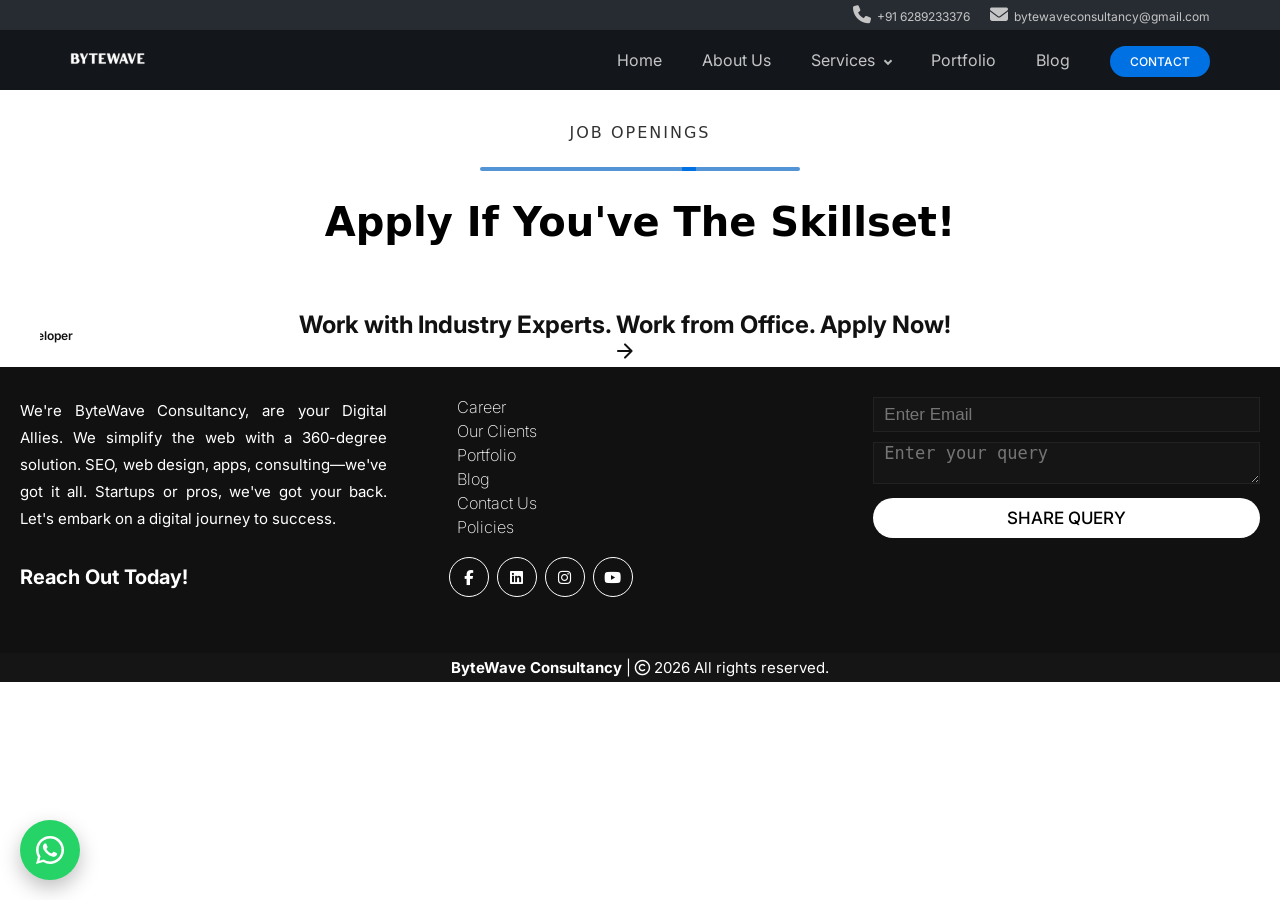
<file: other_pages/careers.html>
<!DOCTYPE html>
<html lang="en">

    <head>
        <meta charset="UTF-8">
        <meta http-equiv="X-UA-Compatible" content="IE=edge">
        <meta name="viewport" content="width=device-width, initial-scale=1.0">

        <link rel="preconnect" href="https://fonts.googleapis.com">
        <link rel="preconnect" href="https://fonts.gstatic.com" crossorigin>
        <link href="https://fonts.googleapis.com/css2?family=Inter:wght@400;500;700&display=swap" rel="stylesheet">
        <link rel="stylesheet" href="https://fonts.googleapis.com/css2?family=Material+Symbols+Rounded:opsz,wght,FILL,GRAD@24,400,0,0" />
        <link rel="stylesheet" href="https://cdn.jsdelivr.net/npm/swiper@11/swiper-bundle.min.css" />
        <link rel="stylesheet" href="https://cdnjs.cloudflare.com/ajax/libs/font-awesome/6.2.1/css/all.min.css" integrity="sha512-MV7K8+y+gLIBoVD59lQIYicR65iaqukzvf/nwasF0nqhPay5w/9lJmVM2hMDcnK1OnMGCdVK+iQrJ7lzPJQd1w==" crossorigin="anonymous" referrerpolicy="no-referrer" />
        <link rel="stylesheet" href="../style.css">
        <link rel="stylesheet" href="../styles.css">

        <title>ByteWave</title>

        <style>
            .wrappermargincareers{
                padding-top: 120px;
            }
        </style>
    </head>

    <body>

        <header class="header">
            <div class="top-bar">
            <div class="top-bar__content">
                <section class="phone">
                <i class="fa-solid fa-phone icon"></i>
                <span><a href="tel:6289233376">+91 6289233376</a></span>
                </section>
                <section class="email">
                <i class="fa-solid fa-envelope icon"></i>
                <span><a href="mailto:someone@example.com">bytewaveconsultancy@gmail.com</a></span>
                </section>
            </div>
            </div>

            <div class="bottom-bar">
            <div class="bottom-bar__content">
                <a href="#" class="logo">
                <img class="logo__img" onclick="window.location.href='../index.html'" src="../img/logo/bytewave.png" alt="logo">
                <!-- <span class="logo__text">CloudServices</span> -->
                </a>
            
                <nav class="nav">
                <ul class="nav__list">
                    <li class="nav__item">
                    <a class="nav__link" href="../index.html">Home</a>
                    </li>
                    <li class="nav__item">
                    <a class="nav__link" href="../pages/aboutus.html">About Us</a>
                    </li>
                    <li class="nav__item nav__item--dropdown">
                        <a class="nav__link nav__link--dropdown" href="#">Services <span class="dropdown-arrow"></span></a>

                        <ul class="dropdown">
                            <li><a href="../services/digital-marketing.html">Digital Marketing</a></li>
                            <li><a href="../services/seo.html">SEO</a></li>
                            <li><a href="../services/web-development.html">Web / App Development</a></li>
                            <li><a href="../services/graphic-design.html">Graphic Design</a></li>
                            <li><a href="../services/ai-services.html">AI Services</a></li>
                            <li><a href="../services/hosting.html">Hosting Services</a></li>
                        </ul>
                    </li>
                    <li class="nav__item">
                    <a class="nav__link" href="../pages/portfolio.html">Portfolio</a>
                    </li>
                    <li class="nav__item">
                    <a class="nav__link" href="../blog/blog.html">Blog</a>
                    </li>
                    <li class="nav__item">
                    <a class="btn" href="../pages/contact.html">Contact</a>
                    </li>
                </ul>
                </nav>
        
                <div class="hamburger">
                <div class="bar"></div>
                <div class="bar"></div>
                <div class="bar"></div>
                </div>
            </div>
            </div>
        </header>

        <section class="body2 wrapper2 wrappermargincareers">
            <h4 class="top-text">JOB OPENINGS</h4>
            <div class="line-container">
            <div class="ball"></div>
            </div>
            <h2 class="bottom-text">Apply If You've The Skillset!</h2>
        </section>
        <section class="body5">
            <div class="container swiper">
            <div class="card-wrapper">
                <!-- Card slides container -->
                <ul class="card-list swiper-wrapper">
                <li class="card-item swiper-slide">
                    <a href="#" class="card-link">
                    <!-- <img src="images/developer.jpg" alt="Card Image" class="card-image"> -->
                    <p class="badge badge-developer">Sales Executive</p>
                    <h2 class="card-title">Find customers from all across & close sales.</h2>
                    <button class="card-button material-symbols-rounded">arrow_forward</button>
                    </a>
                </li>
                <li class="card-item swiper-slide">
                    <a href="#" class="card-link">
                    <!-- <img src="images/marketer.jpg" alt="Card Image" class="card-image"> -->
                    <p class="badge badge-marketer">Backend Developer</p>
                    <h2 class="card-title">Work with Industry Experts. Work from Office. Apply Now!</h2>
                    <button class="card-button material-symbols-rounded">arrow_forward</button>
                    </a>
                </li>
                <li class="card-item swiper-slide">
                    <a href="#" class="card-link">
                    <!-- <img src="images/gamer.jpg" alt="Card Image" class="card-image"> -->
                    <p class="badge badge-gamer">Leads Generator</p>
                    <h2 class="card-title">generate Leads from Scratch. Work from Office. Apply Now!</h2>
                    <button class="card-button material-symbols-rounded">arrow_forward</button>
                    </a>
                </li>
                </ul>
                <!-- Pagination -->
                <div class="swiper-pagination"></div>
                <!-- Navigation Buttons -->
                <div class="swiper-slide-button swiper-button-prev"></div>
                <div class="swiper-slide-button swiper-button-next"></div>
            </div>
            </div>
            <!-- Linking SwiperJS script -->
            <script src="https://cdn.jsdelivr.net/npm/swiper@11/swiper-bundle.min.js"></script>

            <script>
                new Swiper('.card-wrapper', {
                loop: true,
                spaceBetween: 30,
                // Pagination bullets
                pagination: {
                    el: '.swiper-pagination',
                    clickable: true,
                    dynamicBullets: true
                },
                // Navigation arrows
                navigation: {
                    nextEl: '.swiper-button-next',
                    prevEl: '.swiper-button-prev',
                },
                // Responsive breakpoints
                breakpoints: {
                    0: {
                        slidesPerView: 1
                    },
                    768: {
                        slidesPerView: 2
                    },
                    1024: {
                        slidesPerView: 3
                    }
                }
            });
            </script>

            <script>
                const ball = document.querySelector(".ball");
                const container = document.querySelector(".line-container");

                let position = 0;
                let direction = 1;

                function animate() {
                const max = container.offsetWidth - ball.offsetWidth;

                position += direction * 2; // speed

                if (position >= max || position <= 0) {
                    direction *= -1;
                }

                ball.style.left = position + "px";

                requestAnimationFrame(animate);
                }

                animate();
            </script>
        </section>

        <footer>
            <div class="main-content">
                <div class="left box">
                    <div class="content">
                        <p>We're ByteWave Consultancy, are your Digital Allies. We simplify the web with a 360-degree solution. SEO, web design, apps, consulting—we've got it all. Startups or pros, we've got your back. Let's embark on a digital journey to success. </br></br> <strong>Reach Out Today!</strong></p>
                    </div>
                </div>

                <div class="center box">
                    <div class="content">
                        <div class="all">
                            <span class="text" onclick="window.location.href='../other_pages/careers.html'">Career</span>
                        </div>
                        <div class="all">
                            <span class="text" onclick="window.location.href='../other_pages/ourclients.html'">Our Clients</span>
                        </div>
                        <div class="all">
                            <span class="text" onclick="window.location.href='../pages/portfolio.html'">Portfolio</span>
                        </div>
                        <div class="all">
                            <span class="text" onclick="window.location.href='../blog/blog.html'">Blog</span>
                        </div>
                        <div class="all">
                            <span class="text" onclick="window.location.href='../pages/contact.html'">Contact Us</span>
                        </div>
                        <div class="all">
                            <span class="text" onclick="window.location.href='../other_pages/policies.html'">Policies</span>
                        </div>

                        <div class="social">
                            <a href=""><span class="fab fa-facebook-f"></span></a>
                            <a href=""><span class="fab fa-linkedin"></span></a>
                            <a href=""><span class="fab fa-instagram"></span></a>
                            <a href=""><span class="fab fa-youtube"></span></a>
                        </div>
                    </div>
                </div>
                <div class="right box">
                    <div class="content">
                        <form action="https://api.web3forms.com/submit" method="POST">
                            <input type="hidden" name="access_key" value="1eeee57d-4aa8-4558-bcef-5810e588d872">
                            <input type="email" name="email" placeholder="Enter Email" class="email" required>
                            <textarea name="message" class="msg" placeholder="Enter your query" rows="2" cols="25" required></textarea>
                            <button type="submit" class="btn">Share Query</button>
                        </form>
                    </div>
                </div>
            </div>
            <div class="bottom">
                <center>
                    <span class="credit"><b>ByteWave Consultancy</b> | </span>
                    <span class="far fa-copyright"></span><span> 2026 All rights reserved.</span>
                </center>
            </div>
        </footer>

        <a href="https://wa.me/916289233376" 
            class="whatsapp-float" 
            target="_blank" 
            aria-label="Chat on WhatsApp">

            <svg viewBox="0 0 24 24" width="28" height="28" fill="white" aria-hidden="true">
            <path d="M20.52 3.48A11.86 11.86 0 0012.03 0C5.4 0 .03 5.37.03 12c0 2.11.55 4.16 1.6 5.97L0 24l6.22-1.63A11.94 11.94 0 0012.03 24c6.63 0 12-5.37 12-12 0-3.2-1.25-6.22-3.51-8.52zM12.03 21.82c-1.8 0-3.55-.48-5.08-1.39l-.36-.21-3.69.97.99-3.6-.23-.37A9.79 9.79 0 012.23 12c0-5.4 4.4-9.8 9.8-9.8 2.62 0 5.08 1.02 6.93 2.87A9.74 9.74 0 0121.83 12c0 5.4-4.4 9.82-9.8 9.82zm5.4-7.35c-.3-.15-1.77-.87-2.05-.97-.27-.1-.47-.15-.67.15-.2.3-.77.97-.95 1.17-.17.2-.35.22-.65.07-.3-.15-1.26-.46-2.4-1.46-.89-.79-1.49-1.77-1.67-2.07-.17-.3-.02-.46.13-.61.14-.14.3-.35.45-.52.15-.17.2-.3.3-.5.1-.2.05-.37-.02-.52-.07-.15-.67-1.62-.92-2.22-.24-.58-.48-.5-.67-.51h-.57c-.2 0-.52.07-.8.37-.27.3-1.05 1.02-1.05 2.5 0 1.47 1.08 2.9 1.23 3.1.15.2 2.12 3.23 5.13 4.53.72.31 1.28.5 1.72.64.72.23 1.37.2 1.88.12.57-.08 1.77-.72 2.02-1.42.25-.7.25-1.3.17-1.42-.07-.12-.27-.2-.57-.35z"/>
            </svg>

        </a>
    </body>
</html>
</file>
<file: style.css>
/* RESET */
* {
  margin: 0;
  padding: 0;
  box-sizing: border-box;
}

ul {
  list-style: none;
}

a {
  text-decoration: none;
  color: inherit;
}

button {
  background: none;
  border: none;
  font: inherit;
  color: inherit;
}

/* BASE STYLES */
body {
  background-color: #e8f0f7;
  font-family: 'Inter', sans-serif;
}

/* NORMAL STYLES */
.header {
  position: fixed;
  width: 100%;
  z-index: 5;
}

.top-bar {
  background-color: rgb(39, 44, 51);
}

.top-bar__content {
  height: 30px;
  max-width: 1200px;
  padding: 0 30px;
  margin: 0 auto;
  display: flex;
  justify-content: end;
  align-items: center;
  column-gap: 20px;
  font-size: 12px;
  /* color: rgba(255, 255, 255, 0.35); */
  color: #c5c5c5;
}

.icon {
  margin-right: 3px;
  /* color: rgba(255, 255, 255, 0.17); */
  color: #c5c5c5;
}

.bottom-bar {
  background-color: rgb(19, 22, 26);
}

.bottom-bar__content {
  min-height: 60px;
  max-width: 1200px;
  padding: 0 30px;
  margin: 0 auto;  
  display: flex;
  justify-content: space-between;
  align-items: center;
}

.logo {
  vertical-align: middle;
  display: flex;
  column-gap: 10px;
  align-items: center;
}

.logo__img {
  height: 30px;
}

.logo__text {
  font-size: 20px;
  color: #fff;
  font-weight: 500;
  letter-spacing: -0.5px;
}

.nav {
  transition: all 0.3s ease-in-out;
}

.nav__list {
  display: flex;
  column-gap: 40px;
}

/* .nav__item {
  
} */

.nav__link {
  color: rgba(255, 255, 255, 0.75);
  transition: all 0.2s;
}

.nav__link:hover,
.nav__link:focus {
  color: rgba(255, 255, 255, 1);
}

.btn {
  color: #fff;
  background-color: #0071e3;
  padding: 8px 20px;
  border-radius: 1000px;
  text-transform: uppercase;
  font-size: 12px;
  font-weight: 500;
  cursor: pointer;
  transition: all 0.2s;
}

.btn:hover {
  background-color:  rgb(28, 128, 228);
}

.hamburger {
  cursor: pointer;
  display: none;
}

.bar {
  height: 2px;
  width: 27px;
  background-color: #fff;
  margin: 5px 0;
  opacity: 0.8;
  transition: all 0.3s ease-in-out;
}

/* For JS */
.nav--open {
  left: 50% !important;
}

.hamburger--open .bar:nth-child(1) {
  transform: translateY(7px) rotate(45deg);
}

.hamburger--open .bar:nth-child(2) {
  opacity: 0;
}

.hamburger--open .bar:nth-child(3) {
  transform: translateY(-7px) rotate(-45deg);
}

/* MEDIA QUERIES */
@media (max-width: 650px) {
  .nav {
    position: fixed;
    top: 90px;
    left: -100%;
    transform: translateX(-50%);
    background-color: rgb(19, 22, 26);
    width: 100%;
    padding: 10px 0 25px;
  }

  .nav__list {
    flex-direction: column;
    align-items: center;
    row-gap: 20px;
  }

  .nav__link {
    font-size: 14px;
  }

  .btn {
    font-size: 11px;
    padding: 7px 17px;
  }

  .hamburger {
    display: block;
  }
}

@media (max-width: 360px) {
  .top-bar__content {
    font-size: 8px;
  }
}

/* DROPDOWN */

.nav__item--dropdown {
  position: relative;
}

.dropdown {
  position: absolute;
  top: 100%;
  left: 0;
  background: rgb(25, 29, 34);
  min-width: 200px;
  padding: 15px 0;
  border-radius: 8px;
  box-shadow: 0 8px 20px rgba(0,0,0,0.3);
  display: none;
  flex-direction: column;
  z-index: 100;
}

.dropdown li {
  list-style: none;
}

.dropdown li a {
  display: block;
  padding: 10px 20px;
  color: rgba(255,255,255,0.75);
  font-size: 14px;
  transition: 0.2s;
}

.dropdown li a:hover {
  background: rgba(255,255,255,0.08);
  color: #fff;
}

/* Desktop Hover */
@media (min-width: 651px) {
  .nav__item--dropdown:hover .dropdown {
    display: flex;
  }
}

/* Mobile Dropdown */
@media (max-width: 650px) {
  .nav__item--dropdown {
    width: 100%;
    text-align: center;
  }

  .dropdown {
    position: static;
    background: transparent;
    box-shadow: none;
    padding: 10px 0;
  }

  .dropdown li a {
    padding: 8px 0;
  }

  .dropdown.show {
    display: flex;
  }
}

/* Arrow */
.dropdown-arrow {
  display: inline-block;
  margin-left: 6px;
  width: 6px;
  height: 6px;
  border-right: 2px solid rgba(255,255,255,0.7);
  border-bottom: 2px solid rgba(255,255,255,0.7);
  transform: rotate(45deg);
  transition: transform 0.3s ease;
  position: relative;
  top: -2px;
}

/* Rotate arrow when active */
.nav__item--dropdown.active .dropdown-arrow {
  transform: rotate(-135deg);
}





.whatsapp-float {
  position: fixed;
  bottom: 20px;
  left: 20px;
  width: 60px;
  height: 60px;
  background: #25D366;
  border-radius: 50%;
  display: flex;
  align-items: center;
  justify-content: center;
  box-shadow: 0 8px 20px rgba(0,0,0,0.25);
  cursor: pointer;
  z-index: 9999;
  transition: all 0.3s ease;
}

.whatsapp-float:hover {
  transform: scale(1.1);
  box-shadow: 0 12px 30px rgba(0,0,0,0.35);
}

/* Mobile optimization */
@media (max-width: 600px) {
  .whatsapp-float {
    width: 52px;
    height: 52px;
    bottom: 15px;
    left: 15px;
  }

  .whatsapp-float svg {
    width: 24px;
    height: 24px;
  }
}


.cookie-banner {
  position: fixed;
  bottom: 0;
  width: 100%;
  background: #0071e3;
  color: #fff;
  padding: 15px;
  text-align: center;
  z-index: 9999;
}
  .cookie-banner button {
    margin: 5px;
    padding: 8px 15px;
    border: 1px solid white;
    cursor: pointer;
  }
  .cookie-banner button:hover {
    background: #fff;
    color: black;
    transition: 0.1s ease;
  }








.portfolio-section {
  padding: 80px 5%;
  background: #f5f5f5;
  font-family: "Inter", sans-serif;
}

.portfolio-container {
  padding-top: 40px;
  max-width: 1300px;
  margin: auto;
  display: grid;
  grid-template-columns: 280px 1fr;
  gap: 40px;

  /* 🔥 FIX */
  align-items: start;   /* stops sidebar from stretching */
}

/* LEFT MENU */
.portfolio-menu {
  background: #fff;
  padding: 20px;
  border-radius: 12px;
  box-shadow: 0 6px 20px rgba(0,0,0,0.05);
  display: flex;
  flex-direction: column;
  gap: 15px;

  height: fit-content; /* 🔥 prevents stretching */
}

.menu-btn {
  padding: 14px 18px;
  border: none;
  border-radius: 8px;
  background: #eaeaea;
  text-align: left;
  font-size: 14px;
  cursor: pointer;
  transition: 0.3s ease;
}

.menu-btn:hover {
  background: #ddd;
  font-weight: 600;
}

.menu-btn.active {
  background: #0071e3;
  color: #fff;
  font-weight: 600;
}

/* GRID */
.portfolio-grid {
  display: grid;
  grid-template-columns: repeat(3, 1fr);
  gap: 25px;
  align-content: start; /* always starts from top */
}

.portfolio-item {
  border-radius: 15px;
  overflow: hidden;
  background: #fff;
  box-shadow: 0 6px 20px rgba(0,0,0,0.06);
  animation: fadeIn 0.4s ease forwards;
}

.portfolio-item img {
  width: 100%;
  display: block;
  object-fit: cover;
}

/* Animation */
@keyframes fadeIn {
  from {
    opacity: 0;
    transform: translateY(15px);
  }
  to {
    opacity: 1;
    transform: translateY(0);
  }
}

/* RESPONSIVE */

@media (max-width: 1024px) {
  .portfolio-container {
    grid-template-columns: 1fr;
  }

  .portfolio-menu {
    flex-direction: row;
    flex-wrap: wrap;
  }

  .menu-btn {
    flex: 1 1 auto;
  }
}

@media (max-width: 768px) {
  .portfolio-grid {
    grid-template-columns: repeat(2, 1fr);
  }
}

@media (max-width: 480px) {
  .portfolio-grid {
    grid-template-columns: 1fr;
  }
}







.blog-section {
  padding: 100px 20px;
  max-width: 1200px;
  margin: auto;
}

/* FILTER ROW */
.filter-row {
  display: flex;
  justify-content: space-between;
  gap: 20px;
  margin-bottom: 40px;
  flex-wrap: wrap;
}

.filter-row select,
.filter-row input {
  padding: 10px 16px;
  border-radius: 25px;
  border: 1px solid #e5e5e5;
  font-size: 13px;
  transition: 0.3s;
}

.filter-row select {
  min-width: 200px;
  height: 42px;

  padding: 0 55px 0 16px; /* IMPORTANT: larger right padding */

  border-radius: 30px;
  border: 1px solid #e5e5e5;
  font-size: 14px;
  font-weight: 500;
  background-color: #fff;
  cursor: pointer;

  /* remove native arrow */
  appearance: none;
  -webkit-appearance: none;
  -moz-appearance: none;

  /* custom arrow */
  background-image: url("data:image/svg+xml;utf8,<svg fill='none' stroke='%23111' stroke-width='2' viewBox='0 0 24 24' xmlns='http://www.w3.org/2000/svg'><polyline points='6 9 12 15 18 9'/></svg>");
  background-repeat: no-repeat;

  /* KEY FIX ↓ */
  background-position: calc(100% - 22px) center;

  background-size: 14px;
}

.filter-row input {
  flex: 1;
  max-width: 360px;   /* smaller search */
}

.filter-row select:focus,
.filter-row input:focus {
  outline: none;
  border-color: #111;
}

/* SEARCH RESULTS BOX */
.search-results {
  background: #fafafa;
  border: 1px solid #eee;
  border-radius: 16px;
  padding: 30px;
  margin-bottom: 60px;
  max-height: 480px;
  overflow-y: auto;
}

.search-header {
  font-size: 14px;
  font-weight: 600;
  margin-bottom: 20px;
  color: #444;
}

#searchGrid {
  display: flex;
  flex-direction: column;
  gap: 18px;
}

.search-card {
  display: flex;
  gap: 15px;
  padding-bottom: 15px;
  border-bottom: 1px solid #eaeaea;
  opacity: 0;
  transform: translateY(10px);
  transition: 0.3s;
}

.search-card:last-child {
  border-bottom: none;
}

.search-card.show {
  opacity: 1;
  transform: translateY(0);
}

.search-card img {
  width: 80px;
  height: 65px;
  object-fit: cover;
  border-radius: 8px;
}

.search-card h4 {
  font-size: 14px;
  margin-bottom: 5px;
}

.search-card p {
  font-size: 12px;
  color: #666;
}

/* MAIN GRID */
.blog-grid {
  display: grid;
  grid-template-columns: repeat(3, 1fr);
  gap: 35px;
}

.blog-card {
  background: #fff;
  border-radius: 16px;
  overflow: hidden;
  border: 1px solid #f1f1f1;
  transition: 0.3s;
  opacity: 0;
  transform: translateY(20px);
}

.blog-card.show {
  opacity: 1;
  transform: translateY(0);
}

.blog-card:hover {
  transform: translateY(-6px);
  box-shadow: 0 20px 40px rgba(0,0,0,0.06);
}

.blog-card img {
  width: 100%;
  height: 200px;
  object-fit: cover;
}

.blog-content {
  padding: 20px;
}

.blog-content h3 {
  font-size: 16px;
  margin-bottom: 10px;
}

.blog-content p {
  font-size: 13px;
  color: #666;
  line-height: 1.6;
}

.read-more {
  display: inline-block;
  margin-top: 10px;
  font-size: 13px;
  font-weight: 500;
  text-decoration: none;
  color: #111;
}

/* BUTTONS */
.load-more,
.view-more {
  margin-top: 30px;
  padding: 10px 24px;
  border-radius: 25px;
  border: 1px solid #111;
  background: #fff;
  cursor: pointer;
  transition: 0.3s;
  font-size: 13px;
}

.load-more:hover,
.view-more:hover {
  background: #111;
  color: #fff;
}

.load-more-wrapper {
  text-align: center;
}

/* UTIL */
.hidden {
  display: none;
}

/* RESPONSIVE */
@media (max-width: 992px) {
  .blog-grid {
    grid-template-columns: repeat(2, 1fr);
  }
}

@media (max-width: 600px) {
  .filter-row {
    flex-direction: column;
  }

  .filter-row input {
    max-width: 100%;
  }

  .blog-grid {
    grid-template-columns: 1fr;
  }

  .search-card {
    flex-direction: column;
  }

  .search-card img {
    width: 100%;
    height: 140px;
  }
}
.blog-link {
  text-decoration: none;
  color: inherit;
  display: block;
}












body {
  margin: 0;
  font-family: -apple-system, BlinkMacSystemFont, sans-serif;
  background: #fff;
  color: #111;
}

.blog-wrapper {
  padding: 100px 20px;
}

.blog-container {
  max-width: 1200px;
  padding-top: 60px;
  margin: auto;
  display: grid;
  grid-template-columns: 2fr 1fr;
  gap: 60px;
}

/* MAIN BLOG */
.blog-featured {
  width: 100%;
  border-radius: 16px;
  margin-bottom: 30px;
}

.blog-category {
  font-size: 14px;
  color: #777;
  margin-bottom: 10px;
  font-weight: 500;
}

.blog-title {
  font-size: 36px;
  line-height: 1.2;
  margin-bottom: 40px;
}

.blog-content h2 {
  font-size: 22px;
  margin-top: 40px;
  margin-bottom: 15px;
}

.blog-content h4 {
  font-size: 16px;
  margin-top: 25px;
  margin-bottom: 10px;
  font-weight: 600;
}

.blog-content p {
  font-size: 15px;
  line-height: 1.8;
  color: #444;
}

/* POST NAVIGATION */
.post-navigation {
  margin-top: 60px;
  padding-top: 30px;
  border-top: 1px solid #eee;
  display: flex;
  justify-content: space-between;
}

.post-navigation a {
  text-decoration: none;
  color: #111;
  font-size: 14px;
  font-weight: 500;
  transition: 0.3s;
}

.post-navigation a:hover {
  opacity: 0.6;
}

/* SIDEBAR */
.blog-sidebar {
  display: flex;
  flex-direction: column;
  gap: 30px;
}

.sidebar-post img {
  width: 100%;
  border-radius: 12px;
  margin-bottom: 10px;
}

.sidebar-post h5 {
  font-size: 14px;
  margin-bottom: 6px;
}

.sidebar-post a {
  font-size: 13px;
  text-decoration: none;
  color: #0071e3;
  font-weight: 500;
}

.sidebar-post a:hover {
  text-decoration: underline;
}

/* RESPONSIVE */
@media (max-width: 992px) {
  .blog-container {
    grid-template-columns: 1fr;
  }

  .blog-sidebar {
    margin-top: 60px;
  }

  .blog-title {
    font-size: 28px;
  }
}

@media (max-width: 600px) {
  .blog-wrapper {
    padding: 60px 15px;
  }

  .blog-title {
    font-size: 24px;
  }

  .blog-content p {
    font-size: 14px;
  }
}







.testimonial-section{
  padding:60px 6%;
  background:linear-gradient(180deg,#f8fafc,#eef2f7);
  font-family:system-ui,-apple-system,Segoe UI,Roboto,sans-serif;
}

.testimonial-container{
  max-width:1200px;
  margin:auto;
}

/* GRID */

.testimonial-grid{
  display:grid;
  grid-template-columns:repeat(2,1fr);
  gap:30px 40px;
}

/* GLASS CARD */

.testimonial-card{
  position:relative;

  padding:32px;

  background:rgba(255,255,255,0.55);
  backdrop-filter:blur(16px);
  -webkit-backdrop-filter:blur(16px);

  border-radius:14px;

  border:1px solid rgba(255,255,255,0.4);

  box-shadow:
  0 10px 30px rgba(0,0,0,0.05),
  inset 0 1px 0 rgba(255,255,255,0.6);

  transition:all .35s ease;
}

.testimonial-card:hover{
  transform:translateY(-6px);
  box-shadow:0 20px 45px rgba(0,0,0,0.08);
}

/* LEFT COLOR STRIP */

.testimonial-card::before{
  content:"";
  position:absolute;
  left:0;
  top:24px;
  bottom:24px;
  width:4px;
  border-radius:3px;
}

.blue::before{
  background:#3b82f6;
}

.orange::before{
  background:#ff6a3d;
}

/* TEXT */

.testimonial-card p{
  font-size:15.5px;
  line-height:1.75;
  color:#1f2937;
  margin-bottom:22px;
}

/* AUTHOR */

.author h4{
  font-size:15px;
  font-weight:600;
  color:#000;
  margin-bottom:3px;
}

.author span{
  font-size:13px;
  color:#6b7280;
}

/* MOBILE */

@media (max-width:700px){

  .testimonial-grid{
    grid-template-columns:1fr;
  }

  /* .testimonial-section{
    padding:80px 6%; 
  } */

}
</file>
<file: styles.css>
body{
    font-family: 'Inter', sans-serif;
}

footer{
  position: relative;
  bottom: 0px;
  width: 100%;
  background: #111;
}
.main-content{
  display: flex;
}
.main-content .box{
  flex-basis: 50%;
  padding: 10px 20px;
}
.box h2{
  font-size: 1.125rem;
  font-weight: 600;
  text-transform: uppercase;
  color: #fff;
}
.box .content{
  margin: 20px 0 0 0;
  position: relative;
  color: #fff;
}
/* .box .content:before{
  position: absolute;
  content: '';
  top: -10px;
  height: 2px;
  width: 100%;
  background: #1a1a1a;
} */
/* .box .content:after{
  position: absolute;
  content: '';
  height: 2px;
  width: 15%;
  background: #f12020;
  top: -10px;
} */
.left .content p{
  text-align: justify;
  font-size: 15px;
  color: white;
}
.left .content p strong{
  text-align: justify;
  font-size: 20px;
}
.center .content .social{
  margin: 20px 0 0 0;
}
.center .content .social a{
  padding: 0 2px;
}
.center .content .social a span{
  height: 40px;
  width: 40px;
  line-height: 40px;
  text-align: center;
  font-size: 18px;
  border: 1px solid #fff;
  border-radius: 100%;
  transition: 0.3s;
  cursor: pointer;
  font-size: 15px;
}
.center .content .social a span:hover{
  background: #fff;
  color: #000;
}
/* .center .content .fas{
  font-size: 1.4375rem;
  background: #fff;
  height: 45px;
  width: 45px;
  line-height: 45px;
  text-align: center;
  border-radius: 50%;
  transition: 0.3s;
  cursor: pointer;
} */
.center .content .text{
  font-size: 1.02rem;
  font-weight: 200;
  padding-left: 10px;
}
.center .content .all{
  margin: 4px 0;
  cursor: pointer;
}
.right form .text{
  font-size: 1.0625rem;
  margin-bottom: 2px;
  color: #656565;
}
.right form .msg{
  margin-top: 10px;
}
.right form input, .right form textarea{
  width: 100%;
  font-size: 1.0625rem;
  color: #fff;
  background: #151515;
  padding-left: 10px;
  border: 1px solid #222222;
}
.right form input:focus,
.right form textarea:focus{
  outline-color: #0071e3;
}
.right form input{
  height: 35px;
}
.right form .btn{
  margin-top: 10px;
}
.right .content form .btn {
  height: 40px;
  width: 100%;
  border: none;
  outline: none;
  background: #fff;
  color: #000;
  font-size: 1.0625rem;
  font-weight: 500;
  cursor: pointer;
  transition: .3s;
}
.bottom center{
  margin-top: 30px;
  padding: 5px;
  font-size: 0.9375rem;
  background: #151515;
}
.bottom center span{
  color: #fff;
}
.bottom center a{
  color: #fff;
  text-decoration: none;
}
.bottom center a:hover{
  text-decoration: underline;
}
@media screen and (max-width: 900px) {
  footer{
    position: relative;
    bottom: 0px;
  }
  .main-content{
    flex-wrap: wrap;
    flex-direction: column;
  }
  .main-content .box{
    margin: 5px 0;
  }
}







.body2 {
  min-height: 100vh;
  background: #fff;
  color: #fff;
  font-family: system-ui, -apple-system, sans-serif;
}

/* CENTER WRAPPER */
.wrapper2 {
  min-height: 30vh;
  display: flex;
  flex-direction: column;
  justify-content: center;
  align-items: center;
  gap: 25px;
  text-align: center;
  padding: 20px;
}
.wrapper2-extra {min-height: 50vh;}

/* TOP TEXT */
.top-text {
  font-size: clamp(0.8rem, 1.5vw, 1rem);
  letter-spacing: 2px;
  color: #000;
  font-weight: 500;
  opacity: 0.8;
}

/* LINE */
.line-container {
  position: relative;
  width: min(320px, 80vw);
  height: 4px;
  background: #5294d6;
  border-radius: 2px;
  overflow: hidden;
}

/* BALL */
.ball {
  position: absolute;
  top: 50%;
  left: 0;
  width: 14px;
  height: 14px;
  background: #0071e3;
  border-radius: 50%;
  transform: translateY(-50%);
}

/* BOTTOM TEXT */
.bottom-text {
  font-size: clamp(1.5rem, 4vw, 2.5rem);
  font-weight: 600;
  color: #000;
  max-width: 800px;
  line-height: 1.3;
}


.body3 {
  background: #fff;
  font-family: system-ui, -apple-system, sans-serif;
  color: white;
}

/* SECTION CENTERING */
.video-section {
  min-height: 100vh;
  display: flex;
  flex-direction: column;
  justify-content: center;
  align-items: center;
  gap: 30px;
  padding: 20px;
}

/* VIDEO WRAPPER */
.video-wrapper {
  position: relative;
  width: min(800px, 90vw);
  aspect-ratio: 16 / 9;
  border-radius: 16px;
  overflow: hidden;
  box-shadow: 0 20px 60px rgba(0,0,0,0.5);
}

/* VIDEO */
video {
  width: 100%;
  height: 100%;
  object-fit: cover;
  display: block;
}

/* PLAY BUTTON */
.play-btn {
  position: absolute;
  top: 50%;
  left: 50%;
  transform: translate(-50%, -50%);
  width: 70px;
  height: 70px;
  border-radius: 50%;
  border: none;
  background: rgba(0,0,0,0.6);
  color: white;
  font-size: 24px;
  cursor: pointer;
  backdrop-filter: blur(8px);
  transition: 0.3s ease;
}

.play-btn:hover {
  background: rgba(0,0,0,0.8);
  transform: translate(-50%, -50%) scale(1.1);
}

/* BELOW BUTTON */
.below-btn {
  padding: 14px 30px;
  border-radius: 10px;
  background: #0071e3;
  color: #fff;
  text-decoration: none;
  font-weight: 600;
  transition: 0.3s ease;
  font-size: clamp(0.9rem, 2vw, 1rem);
}

.below-btn:hover {
  background: #000;
  transform: translateY(-3px);
}







.blog-section {
  padding: 100px 0;
  background: #f5f5f7;
}

.blog-slider {
  position: relative;
  width: 90%;
  margin: auto;
}

.slider-viewport {
  overflow: hidden;
}

.slider-track {
  display: flex;
  gap: 30px;
  transition: transform 0.7s cubic-bezier(0.22,1,0.36,1);
}

.card {
  flex: 0 0 calc((100% - 60px) / 3);
  background: #fff;
  border-radius: 24px;
  padding: 20px;
  text-decoration: none;
  color: #111;
  box-shadow: 0 15px 50px rgba(0,0,0,0.05);
  transition: 0.4s ease;
}

.card:hover {
  transform: translateY(-8px);
}

.card-img {
  position: relative;
}

.card-img img {
  width: 100%;
  border-radius: 18px;
  display: block;
}

.badge {
  position: absolute;
  top: 12px;
  left: 12px;
  background: rgba(255,255,255,0.9);
  padding: 6px 14px;
  border-radius: 20px;
  font-size: 12px;
  font-weight: 600;
}

.card h3 {
  margin: 20px 0 10px;
  font-size: 18px;
}

.card p {
  font-size: 14px;
  color: #555;
}

/* ARROWS */
.nex {
  position: absolute;
  top: 45%;
  transform: translateY(-50%);
  width: 44px;
  height: 44px;
  border-radius: 50%;
  border: none;
  background: #fff;
  box-shadow: 0 10px 25px rgba(0,0,0,0.08);
  cursor: pointer;
  font-size: 20px;
  z-index: 10;
}

.prev { left: -22px; }
.next { right: -22px; }

/* DOTS */
.dots {
  margin-top: 50px;
  text-align: center;
}

.dots span {
  display: inline-block;
  width: 8px;
  height: 8px;
  margin: 0 6px;
  background: #d2d2d7;
  border-radius: 50%;
  cursor: pointer;
  transition: 0.3s ease;
}

.dots span.active {
  width: 24px;
  border-radius: 20px;
  background: #0071e3;
}

/* MOBILE */
@media (max-width: 768px) {
  .card {
    flex: 0 0 100%;
  }

  .prev { left: 0; }
  .next { right: 0; }
}








.approach-section {
  padding: 60px 6%;
  background: #f5f7fa;
  font-family: 'Inter', sans-serif;
}

.container {
  display: flex;
  gap: 70px;
  align-items: flex-start;
}

/* LEFT COLUMN */
.left-column {
  flex: 1;
  max-width: 600px;
}

.section-tag {
  color: #e63946;
  font-size: 13px;
  font-weight: 600;
  letter-spacing: 1px;
  display: inline-block;
  margin-bottom: 12px;
}

.main-heading {
  font-size: 32px;
  font-weight: 700;
  margin-bottom: 16px;
  color: #111;
}

.intro-text {
  color: #555;
  line-height: 1.6;
  margin-bottom: 30px;
}

.image-wrapper img {
  width: 100%;
  border-radius: 6px;
  display: block;
  margin-bottom: 30px;
}

.trust-section h3 {
  font-size: 20px;
  margin-bottom: 10px;
  color: #222;
}

.trust-section p {
  color: #555;
  line-height: 1.6;
  font-size: 14px;
}

/* RIGHT COLUMN */
.right-column {
  flex: 1;
  max-width: 550px;
}

/* ACCORDION */
.accordion {
  border: 1px solid #e3e6ea;
  border-radius: 4px;
  margin-bottom: 15px;
  overflow: hidden;
  background: #fff;
  transition: 0.3s ease;
}

.accordion.active {
  box-shadow: 0 8px 20px rgba(0,0,0,0.04);
}

.accordion-header {
  width: 100%;
  background: #f1f3f5;
  border: none;
  padding: 18px 22px;
  font-size: 15px;
  font-weight: 600;
  display: flex;
  justify-content: space-between;
  align-items: center;
  cursor: pointer;
}

.icon {
  font-size: 18px;
}

.accordion-body {
  max-height: 0;
  overflow: hidden;
  transition: max-height 0.35s ease;
  background: #fff;
}

.accordion-body p {
  padding: 20px 22px;
  margin: 0;
  font-size: 14px;
  color: #555;
  line-height: 1.6;
}

.accordion.active .accordion-body {
  max-height: 300px;
}

/* RESPONSIVE */
@media (max-width: 992px) {
  .container {
    flex-direction: column;
  }

  .right-column,
  .left-column {
    max-width: 100%;
  }
}
@media (max-width: 410px){
  .approach-section {
  padding-bottom: 20px;
}
}









.body-1 {
  background: #f8fafc;
  padding: 60px 20px;
}

.blog-slider {
  max-width: 1200px;
  margin: auto;
  position: relative;
}

.slider-wrapper {
  position: relative;
  /* overflow: hidden; */
  padding: 16px 0; /* Prevent shadow clipping */
}

.slider {
  display: flex;
  gap: 24px;
  overflow-x: auto;
  scroll-behavior: smooth;
  scroll-snap-type: x mandatory;
  scrollbar-width: none;
}

.slider::-webkit-scrollbar {
  display: none;
}

.card {
  flex: 0 0 calc(25% - 18px);
  scroll-snap-align: start;
  background: #ffffff;
  border-radius: 18px;
  overflow: visible;
  border: 1px solid #0071e3;
  text-decoration: none;
  color: #000;
  transition: 0.3s ease;
  will-change: transform;
  backface-visibility: hidden;
  transform: translateZ(0);
}

.card:hover {
  box-shadow: 0 20px 50px rgba(0, 113, 227, 0.12);
  border-color: #0057b8;
}

.card img {
  width: 100%;
  height: 220px;
  border-radius: 18px;
  object-fit: cover;
}

.card-content {
  padding: 22px;
}

.card h3 {
  font-size: 18px;
  font-weight: 600;
  margin-bottom: 12px;
  display: flex;
  align-items: center;
  justify-content: space-between;
}

.card p {
  font-size: 14px;
  font-weight: 400;
  color: #6b7280;
  line-height: 1.6;
}

/* SVG redirect arrow */
.redirect-icon {
  width: 20px;
  height: 20px;
  stroke: #0071e3;
  border: 2px solid #0071e3;
  transition: transform 0.25s ease;
}

.card:hover .redirect-icon {
  transform: translateX(4px);
}

/* Navigation Arrows */
.arrow {
  position: absolute;
  top: 50%;
  transform: translateY(-50%);
  width: 64px;
  height: 64px;
  display: flex;
  align-items: center;
  justify-content: center;
  cursor: pointer;
  z-index: 3;

  /* background: rgba(255,255,255,0.7);
  backdrop-filter: blur(8px);
  border: none;
  border-radius: 16px; */

  transition: all 0.25s ease;
}

.arrow svg {
  width: 26px;
  height: 26px;
  stroke: #0071e3;
  stroke-width: 2.5;
}

.arrow:hover {
  transform: translateY(-50%) scale(1.08);
  /* background: rgba(255,255,255,0.9); */
}

.arrow.left {
  left: -16px;
}

.arrow.right {
  right: -16px;
}

/* Tablet */
@media (max-width: 1024px) {
  .card {
    flex: 0 0 calc(33.333% - 16px);
  }
}

/* Mobile */
@media (max-width: 640px) {
  .card {
    flex: 0 0 100%;
  }
}

















/* SECTION */
.about-section {
  padding-top: 100px;
  padding-bottom: 10px;
  padding-left: 20px;
  padding-right: 20px;
  background: #f6f6f6;
  font-family: "Inter", sans-serif;
}

/* CONTAINER */
.about-container {
  padding-top: 50px;
  max-width: 1200px;
  margin: auto;
  display: flex;
  align-items: center;
  gap: 60px;
}

/* LEFT SIDE */
.about-images {
  position: relative;
  flex: 1;
}

.img-main {
  width: 100%;
  border-radius: 12px;
  display: block;
}

.img-overlay {
  position: absolute;
  top: 40px;
  right: -40px;
  width: 65%;
  border-radius: 12px;
  box-shadow: 0 15px 40px rgba(0,0,0,0.15);
}

/* EXPERIENCE BADGE */
.experience-badge {
  position: absolute;
  bottom: 40px;
  left: -30px;
  background: #0071e3;
  color: #fff;
  padding: 20px 25px;
  border-radius: 12px;
  box-shadow: 0 10px 30px rgba(0,0,0,0.15);
}

.experience-badge span {
  font-size: 24px;
  font-weight: 700;
  display: block;
}

.experience-badge p {
  margin: 0;
  font-size: 14px;
}

/* RIGHT SIDE */
.about-content {
  flex: 1;
}

.about-content h2 {
  font-size: 36px;
  font-weight: 500;
  margin-bottom: 20px;
  line-height: 1.3;
}

.about-content .intro {
  color: #666;
  margin-bottom: 25px;
}

.about-content h4 {
  margin-top: 20px;
  font-weight: 600;
}

.about-content p {
  color: #555;
  line-height: 1.7;
}

/* FOOTER */
.about-footer {
  margin-top: 40px;
  display: flex;
  align-items: center;
  gap: 30px;
}

.call-box {
  display: flex;
  align-items: center;
  gap: 15px;
}

.call-icon {
  width: 50px;
  height: 50px;
  background: #eee;
  border-radius: 50%;
}

.call-box small {
  display: block;
  color: #777;
}

.call-box strong {
  font-size: 18px;
}

/* BUTTON */
.explore-btn {
  padding: 12px 30px;
  background: #0071e3;
  color: #fff;
  text-decoration: none;
  border-radius: 30px;
  font-weight: 600;
  transition: 0.3s ease;
}

.explore-btn:hover {
  background: #5294d6;
}

/* ========================= */
/* RESPONSIVE */
/* ========================= */

@media (max-width: 992px) {

  .about-container {
    flex-direction: column;
    gap: 40px;
  }

  .img-overlay {
    right: 0;
    width: 70%;
  }

  .experience-badge {
    left: 10px;
    bottom: -30px;
  }

}

@media (max-width: 600px) {

  .about-content h2 {
    font-size: 26px;
  }

  .about-footer {
    flex-direction: column;
    align-items: flex-start;
    gap: 20px;
  }

  .img-overlay {
    position: relative;
    top: -20px;
    width: 80%;
    margin: auto;
    display: block;
  }

}





.features-section {
  padding: 80px 5%;
  background: #f8f8f8;
  font-family: "Inter", sans-serif;
}

.features-container {
  max-width: 1200px;
  margin: auto;
  display: grid;
  grid-template-columns: repeat(3, 1fr);
  gap: 50px 60px;
  position: relative;
}


/* Feature item */
.feature-item {
  display: flex;
  gap: 20px;
  align-items: flex-start;
  padding-bottom: 25px;
  border-bottom: 1px solid #e0e0e0;
}

.feature-item:nth-last-child(-n+2) {
  border-bottom: none;
}

/* Icon */
.icon-item {
  min-width: 50px;
  height: 50px;
  background: #0071e3;
  color: white;
  font-size: 20px;
  font-weight: bold;
  border-radius: 50%;
  display: flex;
  align-items: center;
  justify-content: center;
}

/* Content */
.content h3 {
  font-size: 18px;
  font-weight: 600;
  margin-bottom: 8px;
  color: #111;
}

.content p {
  font-size: 14px;
  line-height: 1.6;
  color: #555;
  max-width: 95%;
}

/* ===== Responsive ===== */

@media (max-width: 992px) {
  .features-container {
    grid-template-columns: repeat(2, 1fr);
  }
}

@media (max-width: 600px) {
  .features-container {
    grid-template-columns: 1fr;
  }

  .feature-item {
    border-bottom: 1px solid #e0e0e0;
  }
}





.clients-section {
  padding: 80px 5%;
  background: #f3f3f3;
  font-family: "Inter", sans-serif;
  overflow: hidden;
}

.container {
  max-width: 1200px;
  margin: auto;
  text-align: center;
}

.section-title {
  font-size: 30px;
  font-weight: 600;
  margin-bottom: 50px;
  text-align: center;
  color: #111;
}

.marquee-wrapper {
  overflow: hidden;
  position: relative;
  cursor: grab;
}

.marquee-wrapper:active {
  cursor: grabbing;
}

.marquee {
  display: flex;
  gap: 30px;
}

.logo-card {
  min-width: 220px;
  height: 130px;
  background: #ffffff;
  border-radius: 12px;
  display: flex;
  align-items: center;
  justify-content: center;
  padding: 20px;
  box-shadow: 0 5px 20px rgba(0,0,0,0.06);
  transition: transform 0.3s ease;
}

.logo-card img {
  max-width: 100%;
  max-height: 60px;
  object-fit: contain;
  filter: grayscale(100%);
  opacity: 0.7;
  transition: 0.4s ease;
}

.logo-card:hover img {
  filter: grayscale(0%);
  opacity: 1;
}

.logo-card:hover {
  transform: translateY(-6px);
}

/* Responsive */
@media (max-width: 992px) {
  .logo-card {
    min-width: 180px;
    height: 110px;
  }
}

@media (max-width: 600px) {
  .section-title {
    font-size: 24px;
  }

  .logo-card {
    min-width: 150px;
    height: 95px;
  }
}








.services-section {
  padding: 120px 20px;
  background: #ffffff;
}

.services-container {
  max-width: 1200px;
  margin: auto;
}

/* HEADER */
.section-header {
  text-align: center;
  margin-bottom: 80px;
}

.section-tag {
  font-size: 14px;
  color: #888;
  letter-spacing: 1px;
}

.section-header h2 {
  font-size: 38px;
  font-weight: 600;
  margin-top: 15px;
  color: #111;
}

/* GRID */
.services-grid {
  display: grid;
  grid-template-columns: repeat(3, 1fr);
  gap: 50px;
}

/* CARD */
.service-card {
  background: #fff;
  padding: 50px 35px;
  border-radius: 18px;
  text-align: center;
  transition: all 0.3s ease;
  border: 1px solid #f0f0f0;
}

.service-card:hover {
  transform: translateY(-6px);
  box-shadow: 0 25px 60px rgba(0,0,0,0.06);
}

/* ICON */
.services-icon {
  width: 64px;
  height: 64px;
  margin: 0 auto 25px;
  display: flex;
  align-items: center;
  justify-content: center;
  color: #111;
}

.services-icon svg {
  width: 28px;
  height: 28px;
}

/* TEXT */
.service-card h3 {
  font-size: 15px;
  font-weight: 600;
  margin-bottom: 15px;
  color: #111;
}

.service-card p {
  font-size: 14px;
  line-height: 1.7;
  color: #666;
}

/* RESPONSIVE */
@media (max-width: 992px) {
  .services-grid {
    grid-template-columns: repeat(2, 1fr);
  }
}

@media (max-width: 600px) {
  .services-grid {
    grid-template-columns: 1fr;
  }

  .section-header h2 {
    font-size: 26px;
  }
}










.service-section {
  padding: 100px 6%;
}

.container {
  display: flex;
  align-items: center;
  justify-content: center;
  gap: 90px;
  padding-top: 40px;
  max-width: 1200px;
  margin: auto;
}

/* IMAGE CARD */

.image-card {
  flex: 0 0 480px;
}

.image-wrapper {
  position: relative;
  overflow: hidden;
  border-radius: 24px;
  box-shadow:
    0 18px 35px rgba(0,0,0,0.06),
    0 4px 10px rgba(0,0,0,0.04);
  transition: transform 0.5s cubic-bezier(.4,0,.2,1);
  cursor: pointer;
  background: #fff;
}

.image-wrapper img {
  width: 100%;
  display: block;
  transition: transform 0.6s cubic-bezier(.4,0,.2,1),
              filter 0.6s cubic-bezier(.4,0,.2,1);
}

/* GRADIENT GLASS OVERLAY */

.bottom-overlay {
  position: absolute;
  left: 0;
  bottom: 0;
  width: 100%;
  padding: 22px 28px;

  backdrop-filter: blur(24px) saturate(160%);
  -webkit-backdrop-filter: blur(24px) saturate(160%);

  background: linear-gradient(
    to top,
    rgba(255,255,255,0.8) 0%,
    rgba(255,255,255,0.5) 60%,
    rgba(255,255,255,0.2) 100%
  );

  border-top: 1px solid rgba(255,255,255,0.7);

  transition: transform 0.4s ease;
}

/* Proper Layout Structure */

.overlay-inner {
  display: flex;
  align-items: center;
  justify-content: space-between;
  gap: 20px;
}

/* TEXT */

.overlay-text {
  font-size: 18px;
  letter-spacing: -0.2px;
  color: #1d1d1f;
  flex: 1;
  min-width: 0;
}

/* ARROW */

.overlay-arrow {
  flex: 0 0 auto;
  width: 38px;
  height: 38px;
  border-radius: 50%;
  background: rgba(255,255,255,0.9);
  display: flex;
  align-items: center;
  justify-content: center;
  transition: transform 0.3s ease;
}

/* HOVER EFFECTS */

.image-wrapper:hover {
  transform: scale(0.97);
}

.image-wrapper:hover img {
  transform: scale(1.05);
  filter: blur(2px);
}

.image-wrapper:hover .bottom-overlay {
  transform: translateY(-8px);
}

.image-wrapper:hover .overlay-arrow {
  transform: translate(4px, -4px);
}

/* CONTENT */

.content {
  flex: 1;
  max-width: 560px;
}

.content h2 {
  font-size: 36px;
  font-weight: 700;
  line-height: 1.25;
  margin-bottom: 26px;
  letter-spacing: -0.5px;
}

.content p {
  font-size: 16px;
  color: #6e6e73;
  line-height: 1.8;
  margin-bottom: 18px;
}

/* RESPONSIVE */

@media (max-width: 1024px) {
  .container {
    gap: 60px;
  }

  .image-card {
    flex: 0 0 420px;
  }

  .content h2 {
    font-size: 30px;
  }
}

@media (max-width: 768px) {
  .container {
    flex-direction: column;
    gap: 50px;
  }

  .image-card {
    width: 100%;
    max-width: 500px;
  }

  .content {
    max-width: 100%;
  }

  .content h2 {
    font-size: 26px;
  }
}











.orbit-section{
max-width:1300px;
margin:auto;
padding:80px 20px;
position:relative;
}

.orbit-window{
overflow:hidden;
}

.orbit-track{
display:flex;
gap:24px;
overflow-x:auto;
scroll-behavior:smooth;
scrollbar-width:none;
}

.orbit-track::-webkit-scrollbar{
display:none;
}

.orbit-card{
flex:0 0 calc(25% - 18px);
height:420px;
border-radius:22px;
overflow:hidden;
position:relative;
text-decoration:none;
color:white;
}

.orbit-card img{
width:100%;
height:100%;
object-fit:cover;
display:block;
transition:filter .4s ease;
}

.orbit-card:hover img{
filter:blur(4px);
}

.card-overlay{
position:absolute;
bottom:0;
width:100%;
padding:24px;
background:linear-gradient(to top,rgba(0,0,0,.65),transparent);
backdrop-filter:blur(6px);
}

.card-overlay h3{
margin:0;
font-size:18px;
}

.card-overlay p{
margin:6px 0 0;
font-size:13px;
opacity:.9;
}

/* arrows */

.glass-arrow{
position:absolute;
top:50%;
transform:translateY(-50%);
width:46px;
height:46px;
border-radius:50%;
border:none;
cursor:pointer;
background:rgba(255,255,255,.25);
backdrop-filter:blur(12px);
display:flex;
align-items:center;
justify-content:center;
box-shadow:0 8px 20px rgba(0,0,0,.15);
z-index:3;
}

.orbit-card video{
width:100%;
height:100%;
object-fit:cover;
display:block;
transition:filter .4s ease;
}

.orbit-card:hover video{
filter:blur(4px);
}

.arrow-left{left:-10px}
.arrow-right{right:-10px}

/* tablet */

@media(max-width:1024px){
.orbit-card{
flex:0 0 calc(50% - 12px);
height:400px;
}
}

/* mobile */

@media(max-width:640px){

.orbit-section{
padding:60px 16px;
}

.orbit-track{
gap:18px;
}

.orbit-card{
flex:0 0 85%;
height:380px;
}

}
</file>
